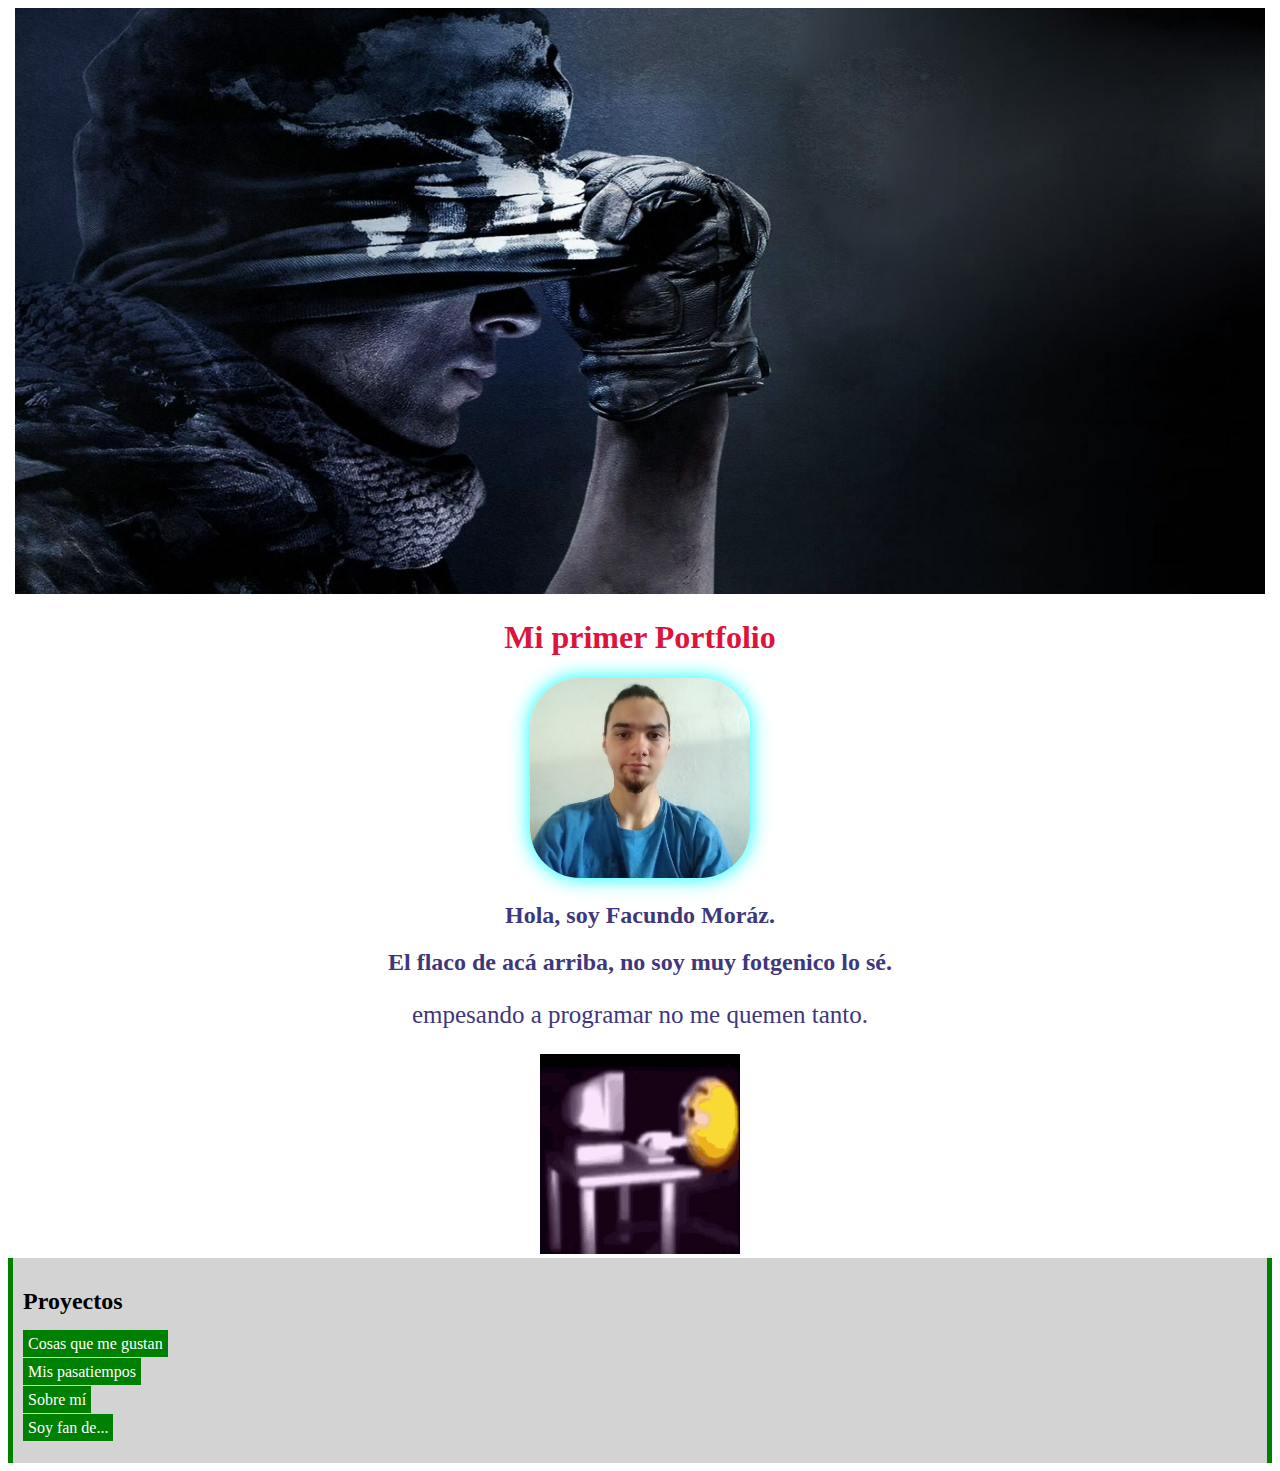
<file: index.html>
<!DOCTYPE html>
<html lang="es">

<head>
    <meta charset="UTF-8">
    <meta name="viewport" content="width=device-width, initial-scale=1.0">
    <title>Mi Portafolio</title>
    <link rel="stylesheet" href="estilos.css">
    <style>
        /* Estilos para dar formato al contenido */
        .contenido {
            display: none;
        }

        input[type="checkbox"] {
            display: none;
        }

        input[type="checkbox"]:checked~.contenido {
            display: block;
        }

        label {
            cursor: pointer;
            color: blue;
        }

        /* Estilos para las barras laterales verdes */
        .proyectos {
            padding: 10px;
            background-color: lightgray;
            border-left: 5px solid green;
            border-right: 5px solid green;
        }

        .proyectos ul {
            list-style: none;
            padding: 0;
        }

        .proyecto {
            margin-bottom: 10px;
        }

        .proyecto .titulo {
            background-color: green;
            color: white;
            padding: 5px;
            cursor: pointer;
            margin: 0;
        }

        .proyecto .contenido {
            display: none;
            padding: 5px;
            background-color: white;
        }

        .proyecto .contenido p {
            margin: 0;
        }

        .proyecto input[type="checkbox"]:checked~.contenido {
            display: block;
        }
    </style>
</head>

<body>

    <header>
        <center>
            <!-- imagen y el título -->
            <img src="img/CoDGhost.jpg" width="1250" height="586" alt="Logo">
            <h1 style="color: crimson; font-size: 300;"><strong>
                    </style:colo> Mi primer Portfolio</h1></strong>
        </center>
    </header>

    <main>

        <section>
            <center>
                <div >
                <!-- foto de perfil -->
                <img src="img/Yo2022.jpg" height="200" width="220" class="foto" alt="Foto de perfil">
                </div>
                <!--  breve descripción  -->
                <h2 style="font-size: 35; color: rgb(62, 55, 124);">Hola, soy Facundo Moráz.</h2>

                <h2 style="font-size: 30; color: rgb(62, 55, 124);">El flaco de acá arriba, no soy muy fotgenico lo sé.
                </h2>
                <p style="font-size: 25px; color: rgb(62, 55, 124);"> empesando a programar no me quemen tanto.</p>
                <img src="img/programo.gif" height="200" width="200"> </img>
            </center>
        </section>

        <section class="proyectos">
            <h2>Proyectos</h2>
            <ul>
                <li class="proyecto">
                    <input type="checkbox" id="proyecto1">
                    <label class="titulo" for="proyecto1">Cosas que me gustan</label>
                    <div class="contenido">
                        <p>Me gusta ver anime (principalmente isekais, romances y de venganzas.), ver series de mi
                            infancia, ver peliculas (especificamente de terror) y
                            reirme de sus errores, ver videos de youtube, inventar historias para
                            personajes, inventar personajes dibujar (cada tanto), ver dibujos de otras personas, jugar a
                            videojuegos principalmente aquellos que no son competitivos o en otras palabras jugos
                            casuales no los hiper casuales, escuchar musica (de cualquier tipo), escuchar raps de
                            videojuegos, cocinar, leer mangas, muy aveces leo libros, arreglar cosas
                            que sepa como arreglar claro y imaginar situaciones, juegos, historias, etc.</p>
                    </div>
                </li>
                <li class="proyecto">
                    <input type="checkbox" id="proyecto2">
                    <label class="titulo" for="proyecto2">Mis pasatiempos</label>
                    <div class="contenido">
                        <p>Suelo jugar videojuegos, ver algo en internet y dibujar lo que me pinte en el momento.</p>
                    </div>
                </li>
                <li class="proyecto">
                    <input type="checkbox" id="proyecto3">
                    <label class="titulo" for="proyecto3">Sobre mí</label>
                    <div class="contenido">
                        <p>Yo nací acá en Rafaela, vivo en la casa de mis viejo esperando mientras estudio en la Unraf,
                            estudié en la escuela Villa Rosas N°478 del barrio del mismo nombre luego en la secundaria
                            Mario Vecchioli N°429, elegí la carrera porque en el momento dije "ya ta elijo esta de
                            videojuegos porque me gustan" aparte ya estaba medio podrido de jugar siempre lo mismo y
                            tenia(y tengo) en la cabeza hacer mis propios jugos con sus historias y lore.</p>
                    </div>
                </li>
                <li class="proyecto">
                    <input type="checkbox" id="proyecto4">
                    <label class="titulo" for="proyecto4">Soy fan de...</label>
                    <div class="contenido">
                        <p>Soy fan de ZellenDust, Vegetta777, Naoya Matsumoto (mangaka de kaiju N°8), de Eminem, ZarKort
                            (por sus canciones), KeyBlade, Porta y Kronno Zomber. </p>
                    </div>
                </li>
            </ul>
        </section>
    </main>

</body>

</html>
</file>
<file: estilos.css>
.foto{
border-radius: 50px;
box-shadow: 0 0 20px; color: aqua;
}
</file>
